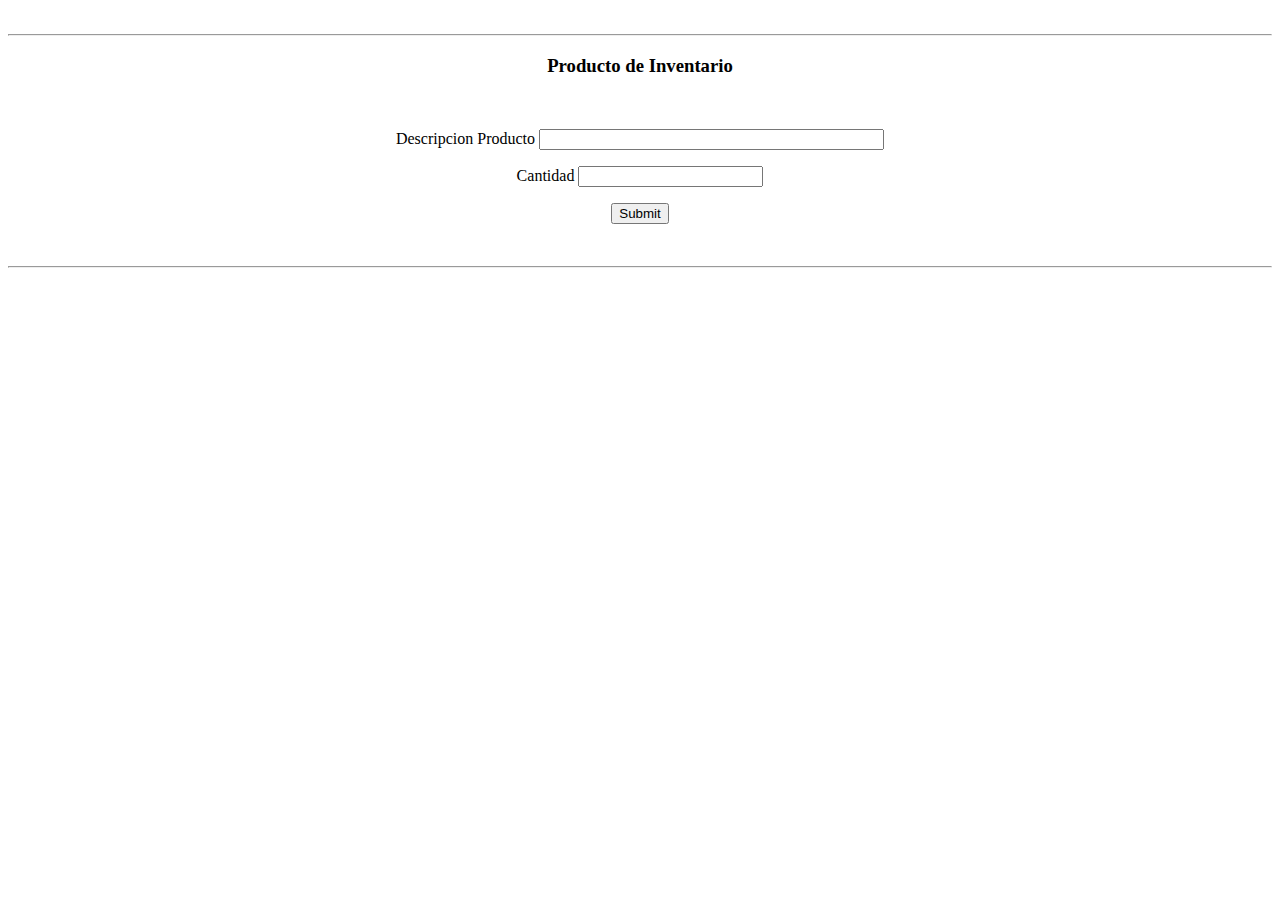
<file: index.html>
<!doctype html>
<html lang="en">
<head>
  <meta charset="utf-8">
  <meta name="viewport" content="width=device-width, initial-scale=1">
  <title>INVENTARIOS</title>
<!--  <link rel="stylesheet" href="//code.jquery.com/ui/1.12.1/themes/base/jquery-ui.css"> -->
<div>
  <center><br>
    <hr>
  <label for="escritor"><h3>Producto de Inventario </h3></label><br>
<!--  
<input size="40%" type="text" name="detalle" id="enviar" list="productos">
 <label for="escritor"><h3>Cantidad</label><br>
 <input size="40%" type="text" name="detalle"> -->

 <form action="accion.php" method="post">
 <p>Descripcion Producto <input size="40%" type="text" name="producto" list="productos" /></p>
 <p>Cantidad             <input type="text" name="edad" /></p>
 <p><input type="submit" /></p>
</form>
</div>
<datalist id="productos">

<option>aguardiente antioqueño sin azucar 2 años</option>
<option>aguardiente antioqueño sin azucar 6 años</option>
<option>cerveza aguila packx100</option>
<option>gato negro x100</option>
<option>licor de cafe x100 </option>
<option>licor negro x1200 </option>
<option>licor verde</option>
<option>prida</option>
<option>queso D</option>
<option>red lebel x500ml</option>
<option>reds cerveza </option>
<option>rom botero maestro</option>
<option>rom buchanan master 15 años</option>
<option>rom buchanan master 6 años</option>
<option>rom buenaventura</option>
<option>vino elegancia </option>
<option>vino gato negro</option>
<option>vino marinque</option>
<option>vodka jwk 1200</option>
<option>wisky julian R</option>

</datalist><center>
</center></h3></label></center></div></head>
<br><hr>
</body>
</html>
</file>
